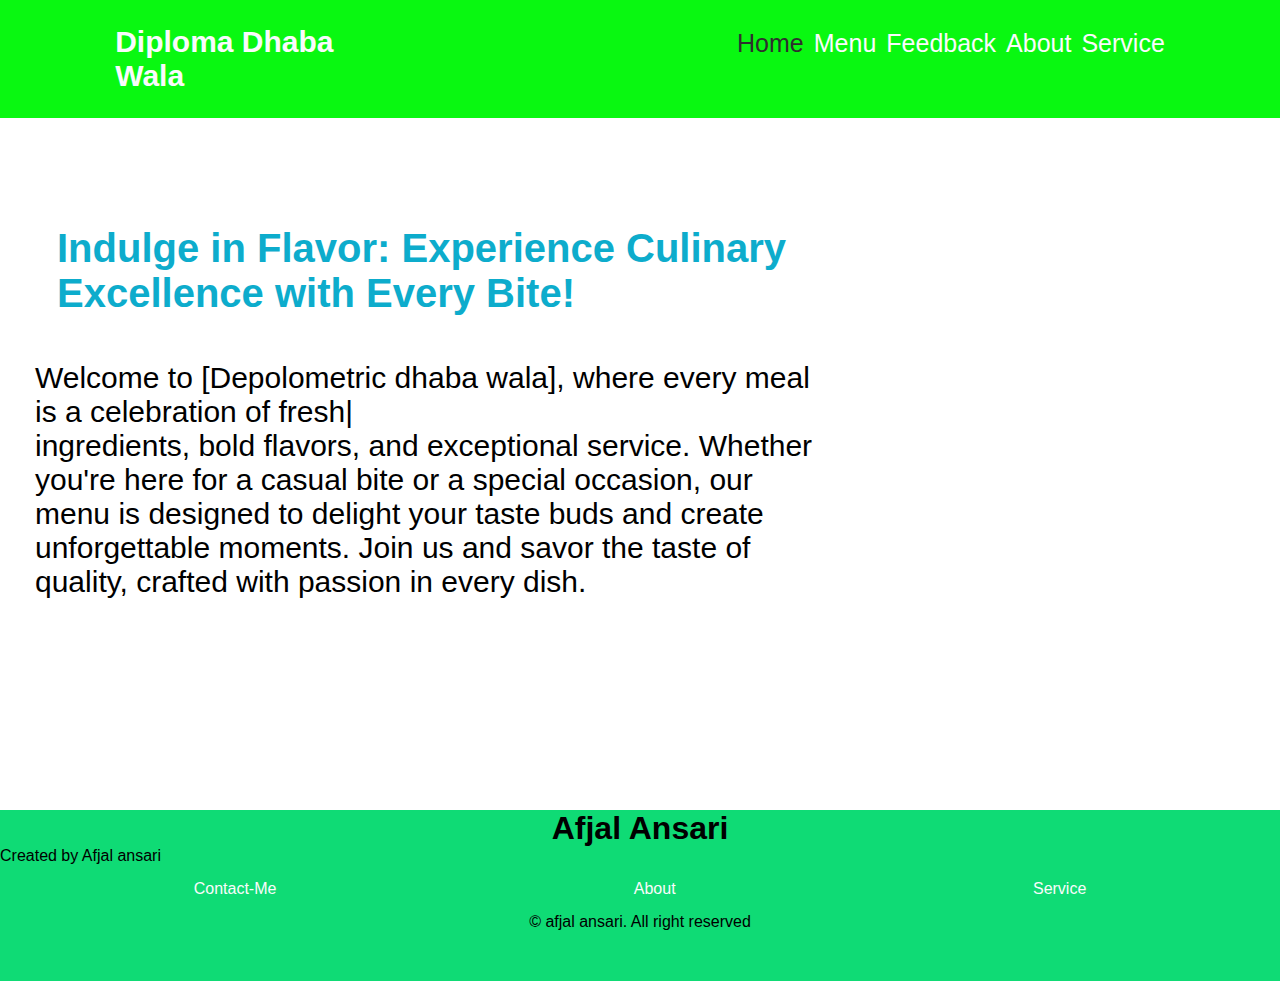
<file: index.html>
<!DOCTYPE html>
<html lang="en">
<head>
    <meta charset="UTF-8">
    <meta name="viewport" content="width=device-width, initial-scale=1.0">
    <meta name="viewport" content="width=device-width, initial-scale=1.0">
    <title>Home</title>
    <link rel="stylesheet" href="resturant.css">
        <style>
body {
  background-image: url('https://images.pexels.com/photos/1640777/pexels-photo-1640777.jpeg?auto=compress&cs=tinysrgb&w=600');
  background-size: cover;
  background-position: center;
  background-repeat: no-repeat;
  height: fit-content;

}
    </style>
</head>
<body>

  <div>
    <nav class="navbar">
        <ul>  
          <a href="" class="logo">Diploma Dhaba Wala</a>
        <li class="active-section"><a href="index.html">Home</a></li>
        <li><a href="">Menu</a>
        <ul class="dropdown">
          <li><a href="veg menu.html">1 Veg</a></li>
          <li><a href="non veg menu.html">2 Non-veg</a></li>
        </ul>
        </li>
        <li><a href="Feedback.html">Feedback</a></li>
        <li><a href="About.html">About</a></li>
        <li><a href="">Service</a></li>
        </ul>
    </nav>
  </div>
    <section class="home">
        <div class="home-info">
            <h1>Indulge in Flavor: Experience Culinary<br> Excellence with Every Bite!</h1>
            <p class="home__description">
                Welcome to [Depolometric dhaba wala], where every meal is a celebration of fresh|<br> ingredients, bold flavors, and exceptional service. Whether you're here for a casual bite or a special occasion, our menu is designed to delight your taste buds and create unforgettable moments. Join us and savor the taste of quality, crafted with passion in every dish.
            </p>
            <!--
        </div>
            <div class="main-img">
            <img src="C:\Users\Afjal Ansari\Downloads\Restaurant-Website-master\Restaurant-Website-master\images\bg\bg-jpg" alt="main-img">
            </div>
        </div>
      -->
    </section>
    <footer class="footer">
        <div class="footer__bg">
          <div class="footer__container container grid">
            <div>
              <h1 class="footer__title">Afjal Ansari</h1>
              <span class="footer__subtitle"
                >Created by Afjal ansari</span
              >
            </div>
  
            <ul class="footer__links">
              <li>
                <a href="#qualification" class="footer__link">Contact-Me</a>
              </li>
              <li>
                <a href="#portfolio" class="footer__link">About</a>
              </li>
              <li>
                <a href="#contact" class="footer__link">Service</a>
              </li>
            </ul>
  
            <div class="footer__socials">
              <a
                href=""
                class="footer__social"
                target="__blank"
              >
              <i class="fa-brands fa-instagram"></i>
              </a>
  
              <a
                href=""
                target="__blank"
                class="footer__social"
              >
              <i class="fa-brands fa-x-twitter"></i>
              </a>
            </div>
          </div>
  
          <p class="footer__copy">&#169; afjal ansari. All right reserved</p>
        </div>
      </footer>
</body>
</html>
</file>
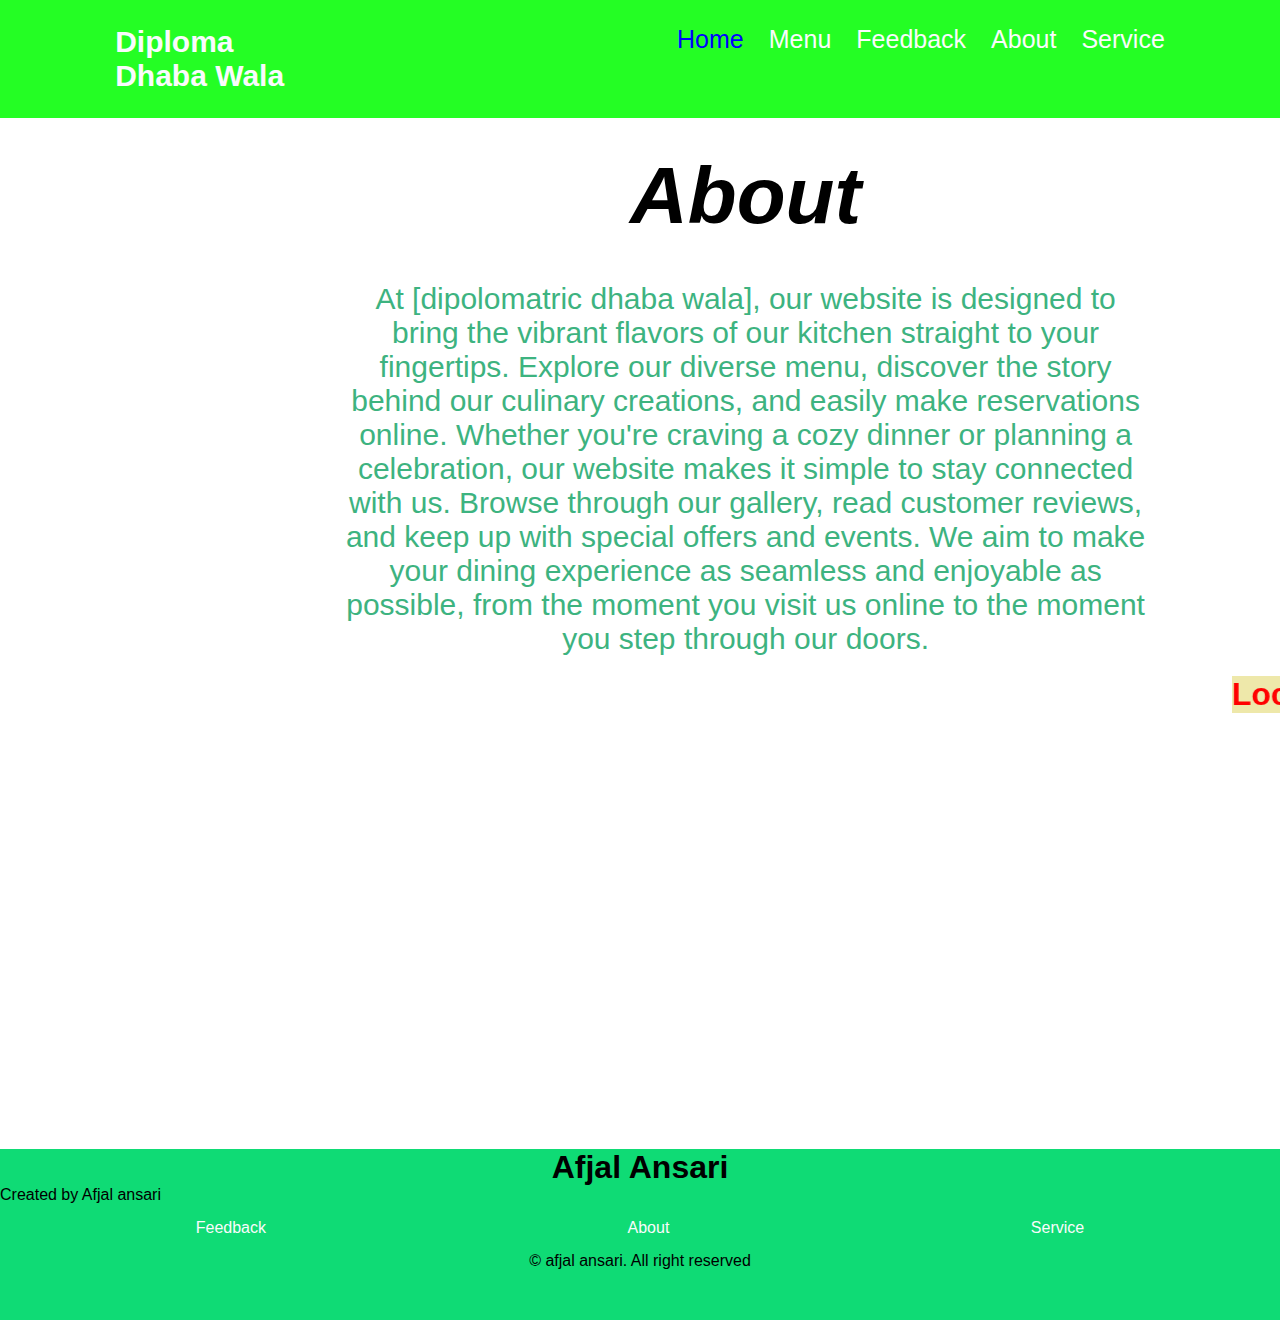
<file: About.html>
<!DOCTYPE html>
<html lang="en">
<head>
    <meta charset="UTF-8">
    <meta name="viewport" content="width=device-width, initial-scale=1.0">
    <title>About</title>
    <style>



body {
  background-image: url('https://images.pexels.com/photos/1640777/pexels-photo-1640777.jpeg?auto=compress&cs=tinysrgb&w=600');
  background-size: cover;
  background-position: center;
  background-repeat: no-repeat;
  height: fit-content;

}
        *{
    margin: 0px;
    padding: 0;
    box-sizing: border-box;
    font-family:Arial, Helvetica, sans-serif;
  }
  body{
      background-color:white;
  }
  a{
      color: rgb(250, 251, 252);
      text-decoration: none;
  }
  .navbar{
      position: fixed;
      left: 0;
      top: 0;
      width: 100%;
      padding: 25px 9%;
      background: rgb(36, 254, 36);
  }
  .navbar .logo{
      font-size: 30px;
      font-weight: 700;
      justify-content: space-between;
      margin-right: 35%;
  }
  @media only screen and (max-width: 700px) {
    .navbar .logo {
     margin-right: auto;
    }
  }
  .navbar ul{
      display: flex;
  }
  .navbar ul li{
      list-style: none;
      margin-left: 25px;
  }
  .navbar ul li a{
      font-size: 25px;
      font-weight: 500;
      transition: .5s;
  }
  .navbar ul li:hover a,
  .navbar ul li.active-section a{
      color: blue;
  }
  ul li ul.dropdown li{
    display: block;

  }
  ul li ul.dropdown{
    width: 100%;
    position: absolute;
    z-index: 999;
    display: none;
  }
  ul li:hover ul.dropdown{
    display: block;
  }
  @media only screen and (max-width: 700px) {
    .class navbar {
    font-size: 12px;
  
    }
  }
  .home{
      display: flex;
      align-items: center;
      height: 80vh;
      padding: 30px;
      color: white;
  }
  @media only screen and (max-width: 700px) {
    .home {
    font-size: 12px;
    margin: auto;
    padding: auto;
    align-items: center;
  text-align: center;
    }
}
.about{
    width: 800px;
    margin-top: 150px;
    text-align: center;
   margin-left: 27%;

}
.about h1{
    font-size: 80px;
    margin: 40px;
    font-style:oblique;
}
.about p{
    font-size: 30px;
    font-family: 'Gill Sans', 'Gill Sans MT', Calibri, 'Trebuchet MS', sans-serif;
    color: rgb(61, 179, 128);
}
.location
{
  text-align: center;
  margin-top: 20px;
  font-family: Verdana, Geneva, Tahoma, sans-serif;
  color: rgb(10, 173, 16);
}
.location h1{
  background-color: palegoldenrod;
  width:fit-content;
}
.locatuon_blink {
                animation: blinker 0.000000000001s linear infinite;
                color: red;
                font-family: sans-serif;
            }

    
            
/*  -------------------------footer---------------------------  */



.footer__bg{
padding-bottom: 50px;
margin-top: 28px;
  }

.footer__bg{
  background-color: rgb(15, 219, 117);
}
.footer__copy{
  text-align: center;
}
.footer__links{
  margin: 15px;
  justify-content: space-around;
  display: flex;
 list-style: none;
}
.footer__title{
    text-align: center;
}
.footer__subtitle span{
    float: right;
    text-align: center;
}
    </style>
</head>
<body>
    

  <div>
    <nav class="class navbar">
        <ul>
        <a href="#" class="logo">Diploma Dhaba Wala</a>
        <li class="active-section"><a href="index.html">Home</a></li>
        <li><a href="">Menu</a>
        <ul class="dropdown">
          <li><a href="veg menu.html">1 Veg</a></li>
          <li><a href="non veg menu.html">2 Non-veg</a></li>
        </ul>
        </li>
        <li><a href="Feedback.html">Feedback</a></li>
        <li><a href="About.html">About</a></li>
        <li><a href="">Service</a></li>
        </ul>
    </nav>
  </div>
  <div class="about">
    <h1>About</h1>
    <p>At [dipolomatric dhaba wala], our website is designed to bring the vibrant flavors of our kitchen straight to your fingertips. Explore our diverse menu, discover the story behind our culinary creations, and easily make reservations online. Whether you're craving a cozy dinner or planning a celebration, our website makes it simple to stay connected with us. Browse through our gallery, read customer reviews, and keep up with special offers and events. We aim to make your dining experience as seamless and enjoyable as possible, from the moment you visit us online to the moment you step through our doors.</p>
  </div>

  <div class="location">
    <marquee class="locatuon_blink" behavior="seamless" direction="right to left"><h1>Locatin of Resturant&nbsp&nbsp&nbsp&nbsp&nbsp&nbsp Locatin of Resturant &nbsp&nbsp&nbsp&nbsp&nbsp&nbspLocatin of Resturant &nbsp&nbsp&nbsp&nbsp&nbsp&nbspLocatin of Resturant &nbsp&nbsp&nbsp&nbsp&nbspLocatin of Resturant </h1></marquee>
    <iframe src="https://www.google.com/maps/embed?pb=!1m18!1m12!1m3!1d8599.871982242259!2d84.85769724173805!3d25.006885188535286!2m3!1f0!2f0!3f0!3m2!1i1024!2i768!4f13.1!3m3!1m2!1s0x398d2df833f974a3%3A0x7a1c14e554901b0a!2sGOVT.%20POLYTECHNIC%20TEKARI%2C%20GAYA!5e0!3m2!1sen!2sin!4v1744262787375!5m2!1sen!2sin" width="550" height="400" style="border:0;" allowfullscreen="" loading="lazy" referrerpolicy="no-referrer-when-downgrade"></iframe>
  </div>
  
  <footer class="footer">
    <div class="footer__bg">
      <div class="footer__container container grid">
        <div>
          <h1 class="footer__title">Afjal Ansari</h1>
          <span class="footer__subtitle"
            >Created by Afjal ansari</span
          >
        </div>

        <ul class="footer__links">
          <li>
            <a href="#qualification" class="footer__link">Feedback</a>
          </li>
          <li>
            <a href="#portfolio" class="footer__link">About</a>
          </li>
          <li>
            <a href="#contact" class="footer__link">Service</a>
          </li>
        </ul>

        <div class="footer__socials">
          <a
            href=""
            class="footer__social"
            target="__blank"
          >
          <i class="fa-brands fa-instagram"></i>
          </a>

          <a
            href=""
            target="__blank"
            class="footer__social"
          >
          <i class="fa-brands fa-x-twitter"></i>
          </a>
        </div>
      </div>

      <p class="footer__copy">&#169; afjal ansari. All right reserved</p>
    </div>
  </footer>

</body>
</html>
</file>
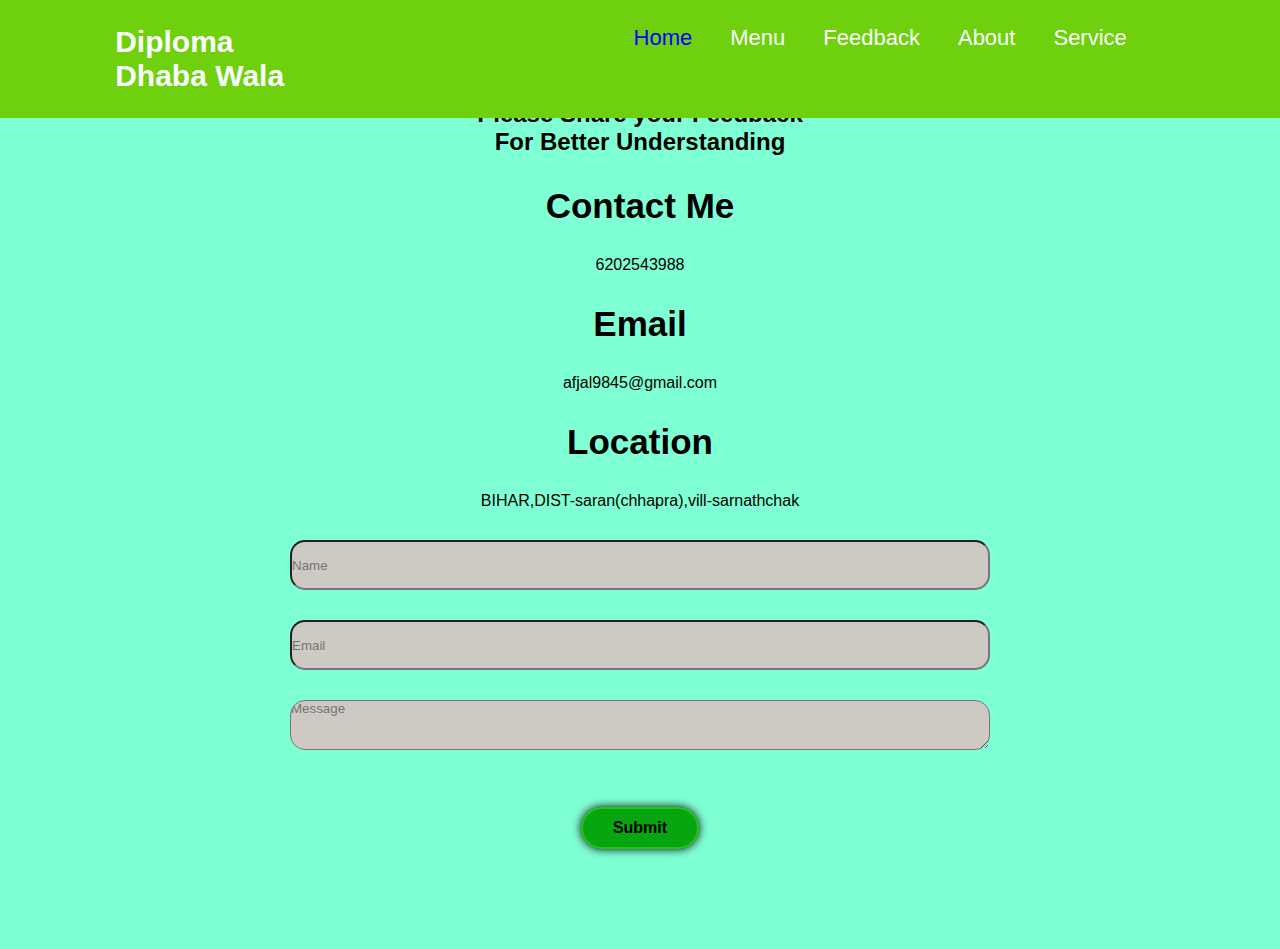
<file: Feedback.html>
<!DOCTYPE html>
<html lang="en">
<head>
    <meta charset="UTF-8">
    <meta name="viewport" content="width=device-width, initial-scale=1.0">
    <title>Feedback</title>
    <style> 
    *{
    margin: 0px;
    padding: 0;
    box-sizing: border-box;
    font-family:Arial, Helvetica, sans-serif;
  }
  body{
      background-color: aquamarine;
  }
  a{
      color: rgb(250, 251, 252);
      text-decoration: none;
  }
  .navbar{
      position: fixed;
      left: 0;
      top: 0;
      width: 100%;
      padding: 25px 9%;
      background: rgb(111, 209, 13);
  }
  .navbar .logo{
      font-size: 30px;
      font-weight: 700;
      justify-content: space-between;
      margin-right: 32%;
  }
  @media only screen and (max-width: 700px) {
    .navbar .logo {
     margin-right: auto;
     font-size: 15px ;
    }
  }
  .navbar ul{
      display: flex;
  }
  .navbar ul li{
      list-style: none;
      margin-right:38px;
    
  }
  .navbar ul li a{
      font-size: 22px;
      font-weight: 500;
      transition: .5s;
  }

  .navbar ul li:hover a,
  .navbar ul li.active-section a{
      color: blue;
  }
  ul li ul.dropdown li{
    display: block;

  }
  ul li ul.dropdown{
    width: 100%;
    position: absolute;
    z-index: 999;
    display: none;
  }
  ul li:hover ul.dropdown{
    display: block;
  }
  @media only screen and (max-width: 700px) {
    .class navbar {
    font-size: 12px;
  
    }
  }
  .home{
      display: flex;
      align-items: center;
      height: 65vh;
      padding: 30px;
      color: white;
  }
  @media only screen and (max-width: 700px) {
    .home {
    font-size: 12px;
    margin: auto;
    padding: auto;
    align-items: center;
  text-align: center;
    }
  }
  .contact__section{
    margin-top: 100px;
    text-align: center;
  }
     .getin__touch{
        text-align: center;
      }
    .contact__title{
        margin: 30px;
        font-size: 35px;
    }
    .contact__content{
        margin: 30px;
        font-size: 30px;
    }
    .contact__input{
     background-color:rgb(206, 201, 195);
     width:700px;
     border-radius: 15px;
     height: 50px;
    }
    .massage__button{
        display: inline-block;
        padding: 10px 30px;
        background: rgb(7, 165, 15);
        border: 2px solid  rgb(34, 199, 19);
        border-radius:40px;
        box-shadow:0 0 10px;
        font-size: 16px;
        color: black;
        font-weight: 600;
        transition: .5s;
        margin-top: 20px;
        margin-bottom: 100px;
    }

   
    body{
  background-image: url('https://images.pexels.com/photos/1640777/pexels-photo-1640777.jpeg?auto=compress&cs=tinysrgb&w=600');
  background-size: cover;
  background-position: center;
  background-repeat: no-repeat;
  height: fit-content;

}

    </style>
</head>
<body>
  <div>
    <nav class="class navbar">
        <ul>
        <a href="#" class="logo">Diploma Dhaba Wala</a>
        <li class="active-section"><a href="index.html">Home</a></li>
        <li><a href="">Menu</a>
        <ul class="dropdown">
          <li><a href="veg menu.html">1 Veg</a></li>
          <li><a href="non veg menu.html">2 Non-veg</a></li>
        </ul>
        </li>
        <li><a href="Feedback.html">Feedback</a></li>
        <li><a href="About.html">About</a></li>
        <li><a href="">Service</a></li>
        </ul>
    </nav>
  </div>
    <background-img: url(\C:\Users\AfjalAnsari\Downloads\food-4k-anl1yr892h6ccjeb.jpg)></background-img:>
<section class="contact__section" id="contact">
    <h2 class="section__title">Please Share your Feedback<br>For Better Understanding</h2>

    <div class="contact__container">
      <div>
        <div class="contact__information">
          <i class="uil uil-calling contact__icon"></i>

          <div>
            <h3 class="contact__title">Contact Me</h3>
            <span class="contact__subtitle"
              ><a href="tel:6202543988"></a>6202543988</span
            >
          </div>
        </div>

        <div class="contact__information">
          <i class="uil uil-envelope-minus contact__icon"></i>

          <div>
            <h3 class="contact__title">Email</h3>
            <span class="contact__subtitle"
              >afjal9845@gmail.com</span
            >
          </div>
        </div>

        <div class="contact__information">
          <i class="uil uil-map-marker contact__icon"></i>

          <div>
            <h3 class="contact__title">Location</h3>
            <span class="contact__subtitle"
              >BIHAR,DIST-saran(chhapra),vill-sarnathchak</span
            >
          </div>
        </div>
      </div>

      <form action="" class="contact__form">
        <div class="contact__inputs">
          <div class="contact__content">
            <label for="" class="content__label"></label>
            <input type="text" class="contact__input" placeholder="Name"/>
          </div>

          <div class="contact__content">
            <label for="" class="content__label"></label>
            <input type="Email" class="contact__input" placeholder="Email"/>
          </div>
        </div>

        <div class="contact__content">
          <label for="" class="content__label"></label>
          <textarea
            name=""
            id=""
            cols="0"
            rows="7"
            class="contact__input"
          placeholder="Message" ></textarea>
        </div>

        <div>
          <a
            href=" mailto: afjal9845@gmail.com?subject=Testing out mailto! &body=This is only a test!"
            class="massage__button"
          >
            Submit
            <i class="uil uil-message button__icon"></i>
          </a>
        </div>
      </form>
    </div>
  </section>
</body>
</html>
</file>
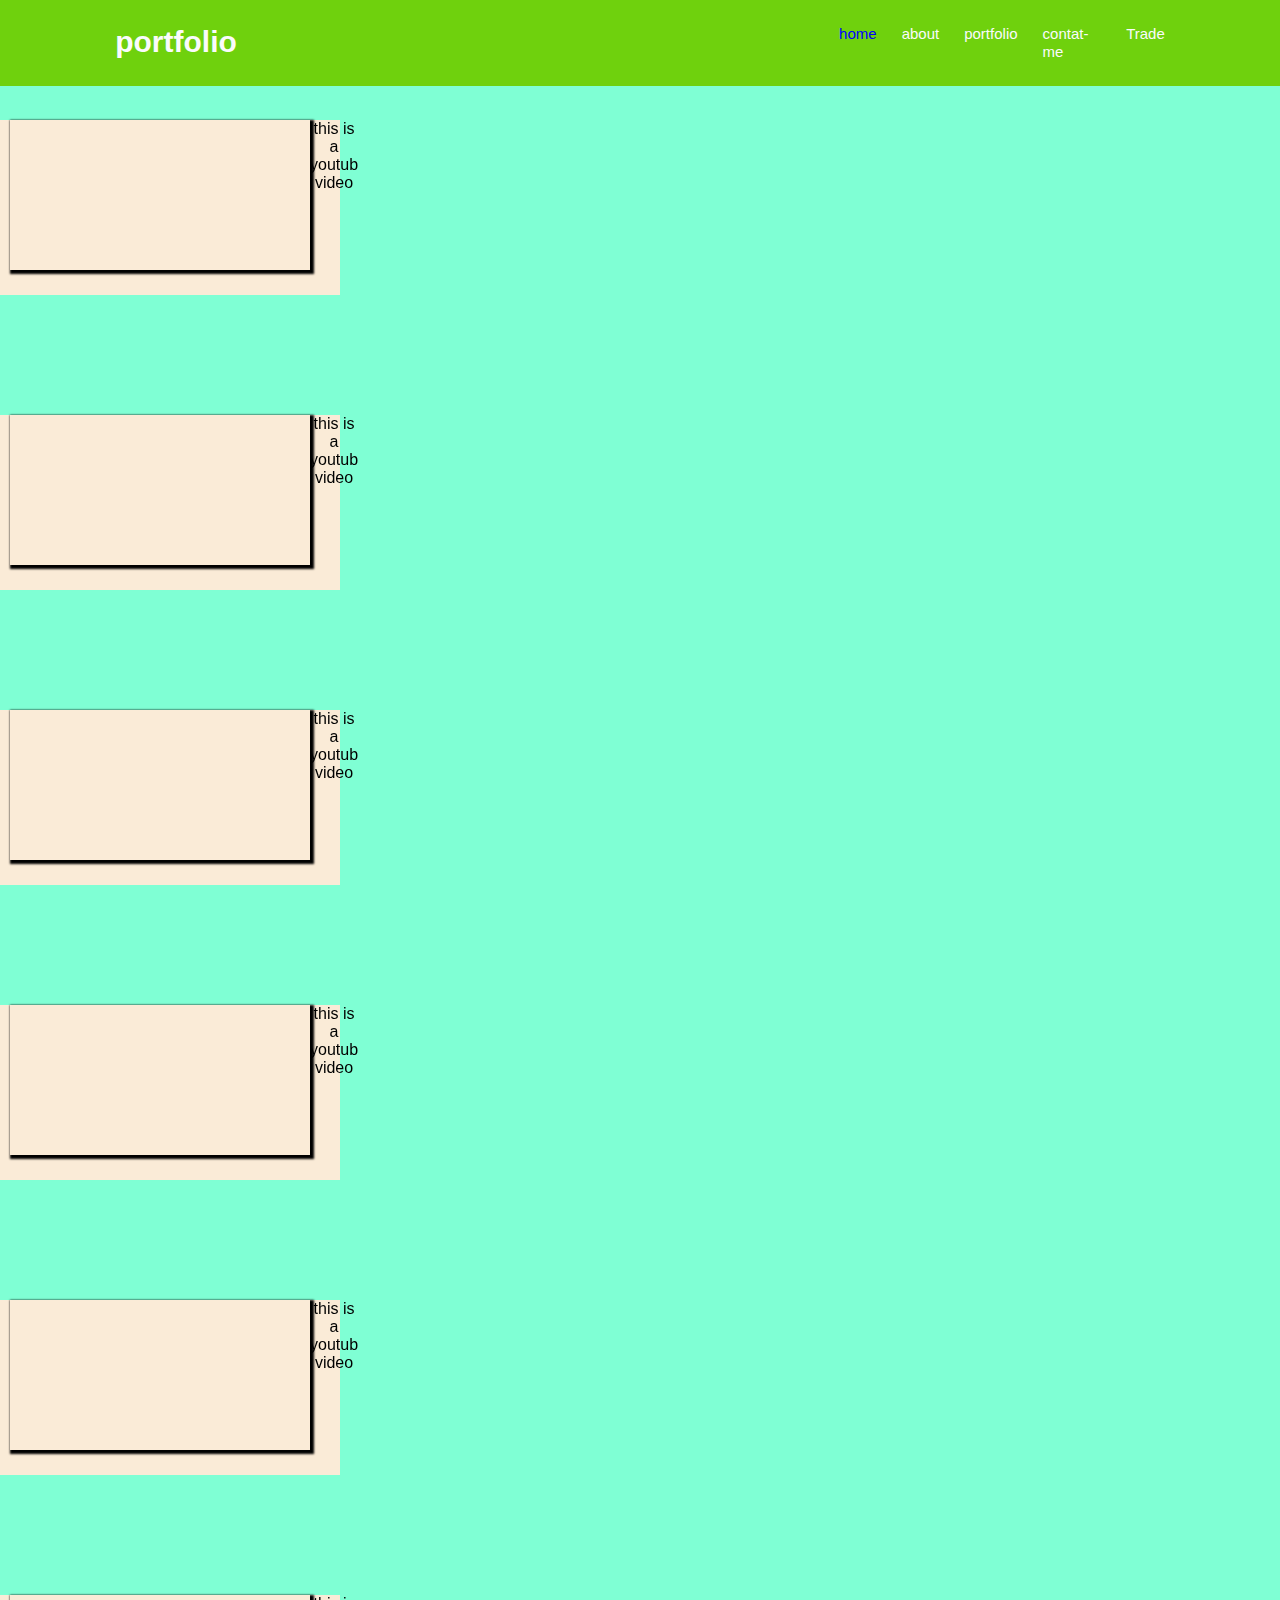
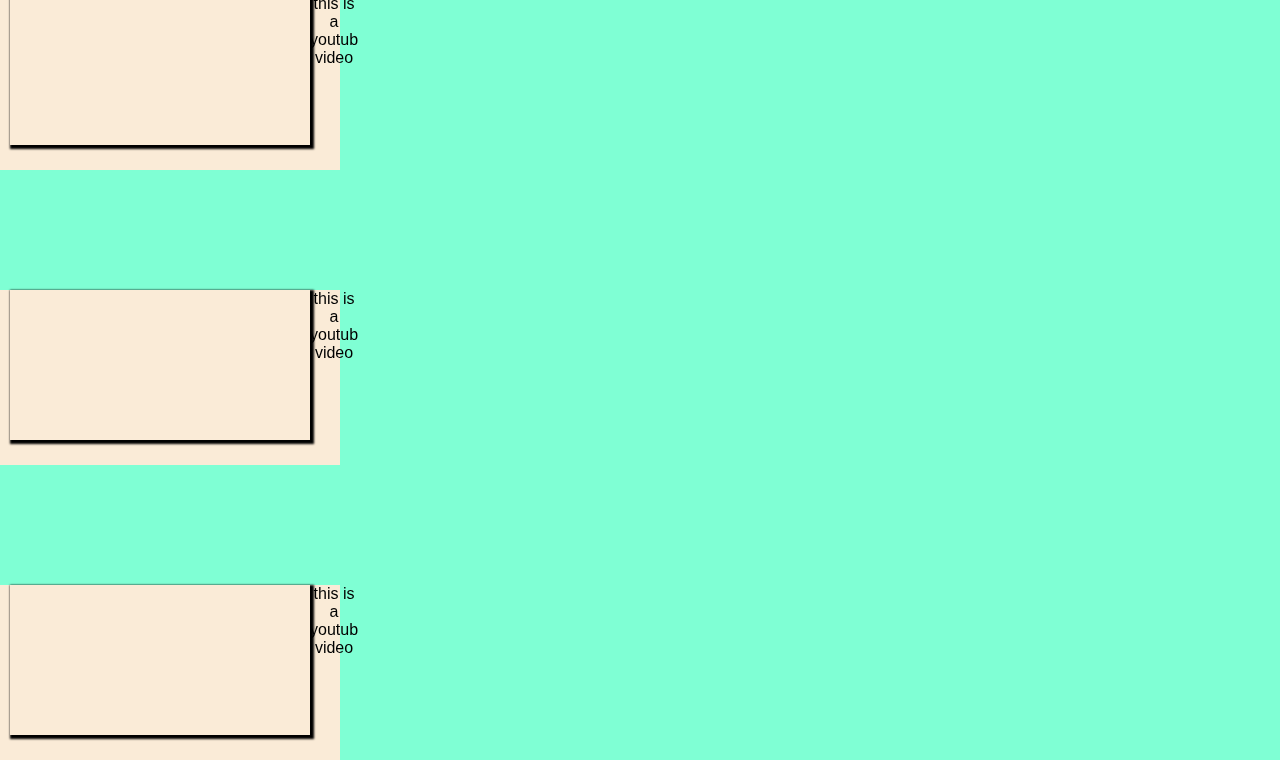
<file: trade.html>
<!DOCTYPE html>
<html lang="en">
<head>
    <meta charset="UTF-8">
    <meta name="viewport" content="width=device-width, initial-scale=1.0">
    <title>Trade</title>
    <style>
      *{
        margin: 0px;
        padding: 0;
        box-sizing: border-box;
        font-family:Arial, Helvetica, sans-serif;
      }
      body{
          background-color: aquamarine;
      }
      a{
          color: rgb(250, 251, 252);
          text-decoration: none;
      }
      .navbar{
          position: fixed;
          left: 0;
          top: 0;
          width: 100%;
          padding: 25px 9%;
          background: rgb(111, 209, 13);
      }
      .navbar .logo{
          font-size: 30px;
          font-weight: 700;
          justify-content: space-between;
          margin-right: 55%;
      }
      @media only screen and (max-width: 700px) {
        .navbar .logo {
         margin-right: auto;
        }
      }
      .navbar ul{
          display: flex;
      }
      .navbar ul li{
          list-style: none;
          margin-left: 25px;
      }
      .navbar ul li a{
          font-size: 15px;
          font-weight: 500;
          transition: .5s;
      }
      .navbar ul li:hover a,
      .navbar ul li.active-section a{
          color: blue;
      }
      @media only screen and (max-width: 700px) {
        .class navbar {
        font-size: 12px;
      
        }
      }
      /*--====================youtubshorts=============--*/
      .shorts{
         
           margin-top: 120PX;
           margin-left:10px;
           height: 150px;
           width: 300px;
           box-shadow: 2px 2px 2px 2px ;
      }
      .paragraph{
        text-align: center;
      }
      .abc{
          background-color: antiquewhite;
          width: 340px;
          height: 175px;
          margin-top: 10px;
          
      }
      .youtubshors{
        display: flex;
      }

      </style>
</head>
<body>
    <nav class="class navbar">
        <ul>
        <a href="#" class="logo">portfolio</a>
        <li class="active-section"><a href="#">home</a></li>
        <li><a href="#about">about</a></li>
        <li><a href="#skills">portfolio</a></li>
        <li><a href="#contact">contat-me</a></li>
        <li><a href="trade.html">Trade</a>
        
    </nav>  
    <div class="abc">
  <div class="shorts">
  <div class="youtubshors">
   <iframe src="https://youtube.com/embed/LR-6j7WSN3U" frameborder="0"></iframe>
   <div class="paragraph">
    <p>this is a youtub video
   </div>
  </div>
  </div>
</div>
<div class="abc">
  <div class="shorts">
  <div class="youtubshors">
   <iframe src="https://youtube.com/embed/LR-6j7WSN3U" frameborder="0"></iframe>
   <div class="paragraph">
    <p>this is a youtub video
   </div>
  </div>
  </div>
</div>
<div class="abc">
  <div class="shorts">
  <div class="youtubshors">
   <iframe src="https://youtube.com/embed/LR-6j7WSN3U" frameborder="0"></iframe>
   <div class="paragraph">
    <p>this is a youtub video
   </div>
  </div>
  </div>
</div>
<div class="abc">
  <div class="shorts">
  <div class="youtubshors">
   <iframe src="https://youtube.com/embed/LR-6j7WSN3U" frameborder="0"></iframe>
   <div class="paragraph">
    <p>this is a youtub video
   </div>
  </div>
  </div>
</div>
<div class="abc">
  <div class="shorts">
  <div class="youtubshors">
   <iframe src="https://youtube.com/embed/LR-6j7WSN3U" frameborder="0"></iframe>
   <div class="paragraph">
    <p>this is a youtub video
   </div>
  </div>
  </div>
</div>
<div class="abc">
  <div class="shorts">
  <div class="youtubshors">
   <iframe src="https://youtube.com/embed/LR-6j7WSN3U" frameborder="0"></iframe>
   <div class="paragraph">
    <p>this is a youtub video
   </div>
  </div>
  </div>
</div>
<div class="abc">
  <div class="shorts">
  <div class="youtubshors">
   <iframe src="https://youtube.com/embed/LR-6j7WSN3U" frameborder="0"></iframe>
   <div class="paragraph">
    <p>this is a youtub video
   </div>
  </div>
  </div>
</div>
<div class="abc">
  <div class="shorts">
  <div class="youtubshors">
   <iframe src="https://youtube.com/embed/LR-6j7WSN3U" frameborder="0"></iframe>
   <div class="paragraph">
    <p>this is a youtub video
   </div>
  </div>
  </div>
</div>



   
</body>
</html>
</file>
<file: resturant.css>
*{
    margin: 0px;
    padding: 0;
    box-sizing: border-box;
    font-family:Arial, Helvetica, sans-serif;
  }
  body{
      background-color:white;
  }
  a{
      color: rgb(250, 251, 252);
      text-decoration: none;
  }
  .navbar{
      position: fixed;
      left: 0;
      top: 0;
      width: 100%;
      padding: 25px 9%;
      background: rgb(36, 254, 36);
  }
  .navbar .logo{
      font-size: 30px;
      font-weight: 700;
      justify-content: space-between;
      margin-right: 32%;
  }
  @media only screen and(max-widh:900px){
     ul .logo{
      font-size: 5px;
      margin: 1px;
    }
  }
  .navbar ul{
      display: flex;
  }
  .navbar ul li{
      list-style: none;
      margin-left: 10px;
  }
  .navbar ul li a{
      font-size: 25px;
      font-weight: 500;
      transition: .5s;
  }
  .navbar {
    background-color: rgb(9, 248, 17);
    font-size: 30px; /* Default font size */
    color: white;
}

@media only screen and (max-width: 600px) {
    .navbar {
        background-color: lightblue;
        font-size: 60%; /* This should work */
    }
}
  .navbar ul li:hover a,
  .navbar ul li.active-section a{
      color: rgb(47, 48, 46);
  }

  ul li ul.dropdown li{
    display: block;

  }
  ul li ul.dropdown{
    width: 100%;
    position: absolute;
    z-index: 999;
    display: none;
  }
  ul li:hover ul.dropdown{
    display: block;
  }
  @media only screen and (max-width: 900px) {
    .class navbar {
    font-size: 12px;
    margin: auto;
  
    }
  }
  .home{
      display: flex;
      align-items: center;
      height: 80vh;
      padding: 30px;
      color: white;
  }
  @media only screen and (max-width: 900px) {
    .home {
    font-size: 12px;
    margin: auto;
    padding: auto;
    align-items: center;
  text-align: center;
    }
  }
  .home-info h1{
      padding: 10px;
  }
  h2{
      font-size: 20px;
  }
  .home-info.btc-sci{
      display: flex;
      align-items: center;
  }
  .home__description{
      padding:5px 5px 5px 5px;
      color:black;
      font-size: 18px;
      font-family: Arial;
  }
  .btn{
      display: inline-block;
      padding: 10px 30px;
      background: rgb(7, 165, 15);
      border: 2px solid  rgb(34, 199, 19);
      border-radius:40px;
      box-shadow:0 0 10px;
      font-size: 16px;
      color: black;
      font-weight: 600;
      transition: .5s;
      margin-top: 50px;
  }
  .btn:hover{
      background:transparent;
      color:aqua;
      box-shadow: none;
  }
  .home-img .img-box{
      width: 20vw;
      height: 20vw;
      background: rgb(212, 182, 12);
      border-radius: 50%;
      padding:2px;
      float: right;
      margin-left: 500px;
      margin-top: 10px;
  }
  @media only screen and (max-width: 900px) {
    .home-img .img-box{
    font-size: 12px;
    margin-left: auto;
  
    }
  }
  .menu-option{
    background-color:  rgb(111, 209, 13);
    color: rgb(250, 251, 252);
  }
/*
  .main-img img{
    height: 500px;
    width: 1000px;
    margin-top: 10px;
    margin-left: -45px;
    float: right;
    margin-right: 2px;
  }
  .main-img img:hover{
    height:520px;
    width: 1130px;
  }
    */
  .home-info h1{
    color:#0daccc;
    font-size: 40px;
    font-family: 'Lucida Sans', 'Lucida Sans Regular', 'Lucida Grande', 'Lucida Sans Unicode', Geneva, Verdana, sans-serif;
    margin-top: 100px;
    margin-left: 17px;
    margin-bottom: 30px;
  }
  .home-info p{
    color: #000000;
    font-size: 30px;
    width: 800px;
    font-family: Arial, Helvetica, sans-serif;
  }
  @media only screen and (max-width: 900px) {
    .home-info h1{
    font-size: 25px;
    width: 300px;
    margin-top: 2px;
  
    }
    .logo{
      font-size: 10px;
      font-weight: 150;
      margin-right: 8%;
      display: flex;
    }
  }
  @media only screen and (max-width: 900px) {
    .home-info p{
    font-size: 15px;
   width: 300px;
  
    }
  }


/*  -------------------------footer---------------------------  */



  .footer__bg{
padding-bottom: 50px;
margin-top: 90px;
  }

.footer__bg{
  background-color: rgb(15, 219, 117);
}
.footer__copy{
  text-align: center;
}
.footer__links{
  margin: 15px;
  justify-content: space-around;
  display: flex;
 list-style: none;
}
.footer__title{
    text-align: center;
}
.footer__subtitle span{
    float: right;
    text-align: center;
}
</file>
